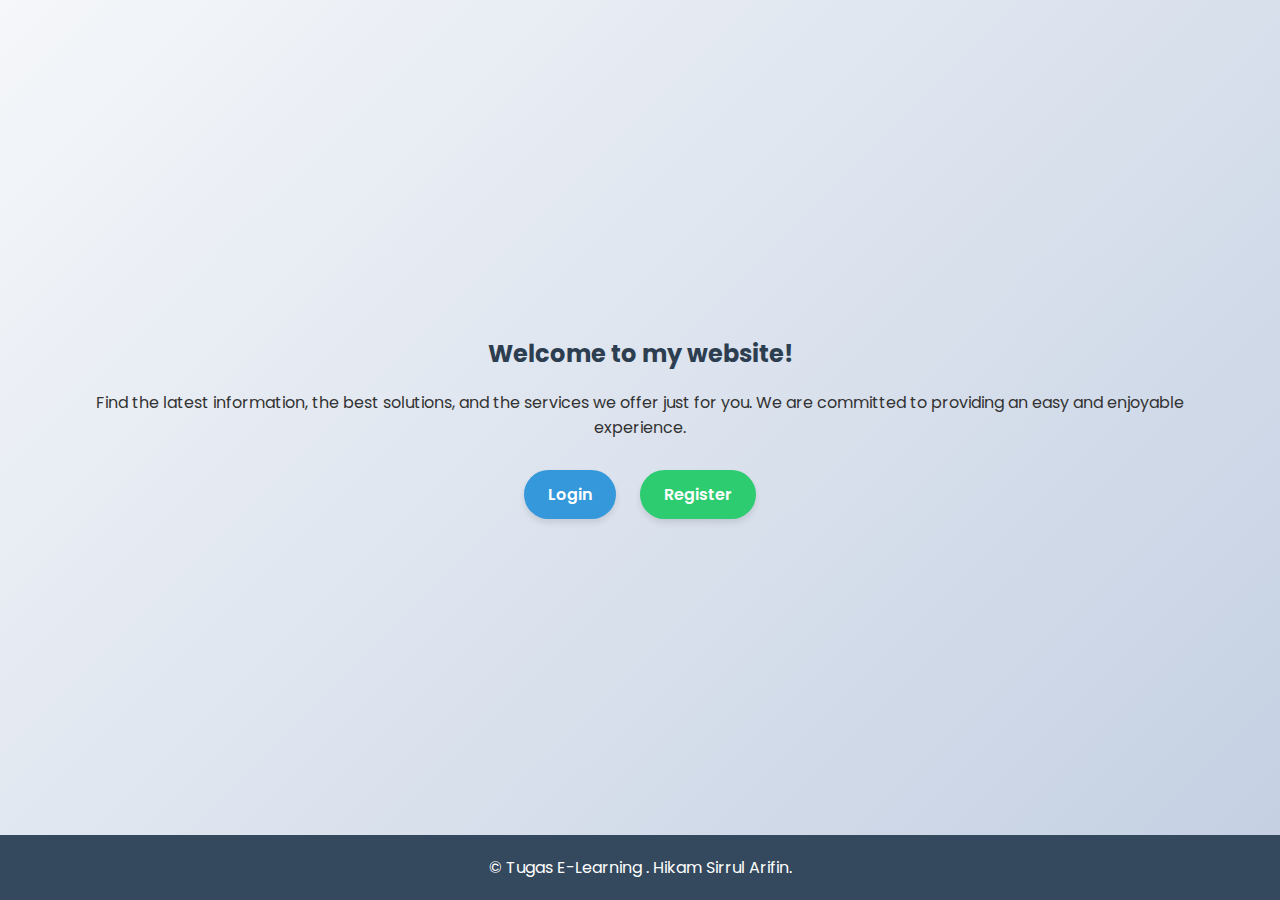
<file: index.html>
<!DOCTYPE html>
<html lang="en">
<head>
    <meta charset="UTF-8">
    <meta name="viewport" content="width=device-width, initial-scale=1.0">
    <title>Welcome - E-Learning Platform</title>
    <link href="https://fonts.googleapis.com/css2?family=Poppins:wght@300;400;600;700&display=swap" rel="stylesheet">
    <link rel="stylesheet" href="style.css">
</head>
<body>

    <main class="welcome-section">
        <div class="container">
            <h2>Welcome to my website!</h2>
            <p>Find the latest information, the best solutions, and the services we offer just for you. We are committed to providing an easy and enjoyable experience.</p>
            <div class="cta-buttons">
                <a href="login.html" class="btn btn-primary">Login</a>
                <a href="register.html" class="btn btn-secondary">Register</a>
            </div>
        </div>
    </main>

    <footer>
        <div class="footer">
            &copy; Tugas E-Learning . Hikam Sirrul Arifin.
        </div>
    </footer>
</body>
</html>
</file>
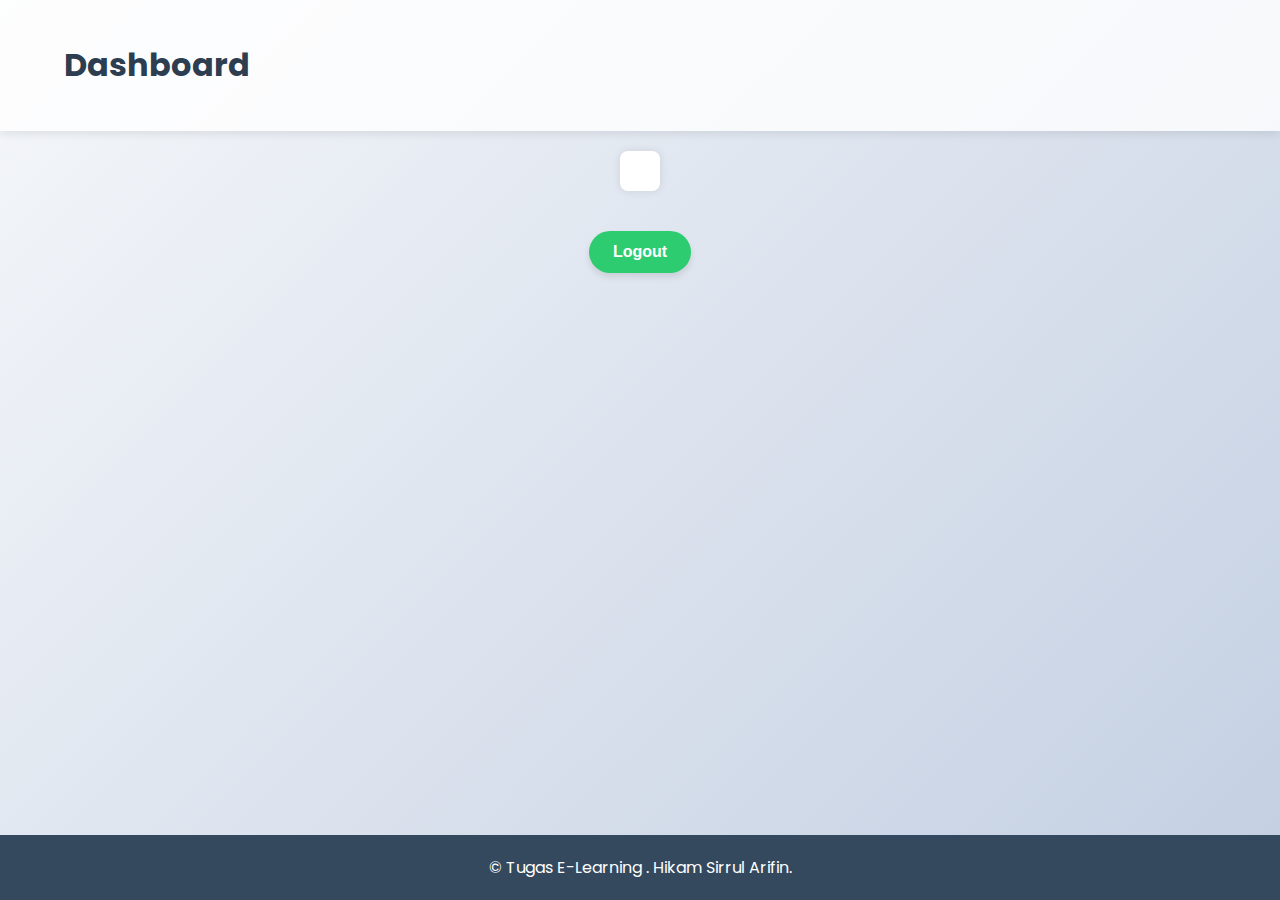
<file: dashboard.html>
<!DOCTYPE html>
<html lang="en">
<head>
    <meta charset="UTF-8">
    <meta name="viewport" content="width=device-width, initial-scale=1.0">
    <title>Dashboard - E-Learning Platform</title>
    <link href="https://fonts.googleapis.com/css2?family=Poppins:wght@300;400;700&display=swap" rel="stylesheet">
    <link rel="stylesheet" href="https://cdnjs.cloudflare.com/ajax/libs/font-awesome/5.15.3/css/all.min.css">
    <link rel="stylesheet" href="style.css">
</head>
<body>
    <header>
        <div class="container">
            <h1>Dashboard</h1>
        </div>
    </header>
    <main class="container">
        <div class="main-content">
            <div id="userInfo">
            </div>
            <div class="logout-container">
                <button onclick="logout()" class="btn btn-secondary">Logout</button>
            </div>
        </div>
    </main>
    <footer>
        <div class="footer">
            &copy; Tugas E-Learning . Hikam Sirrul Arifin.
        </div>
    </footer>
    <script src="script.js"></script>
</body>
</html>
</file>
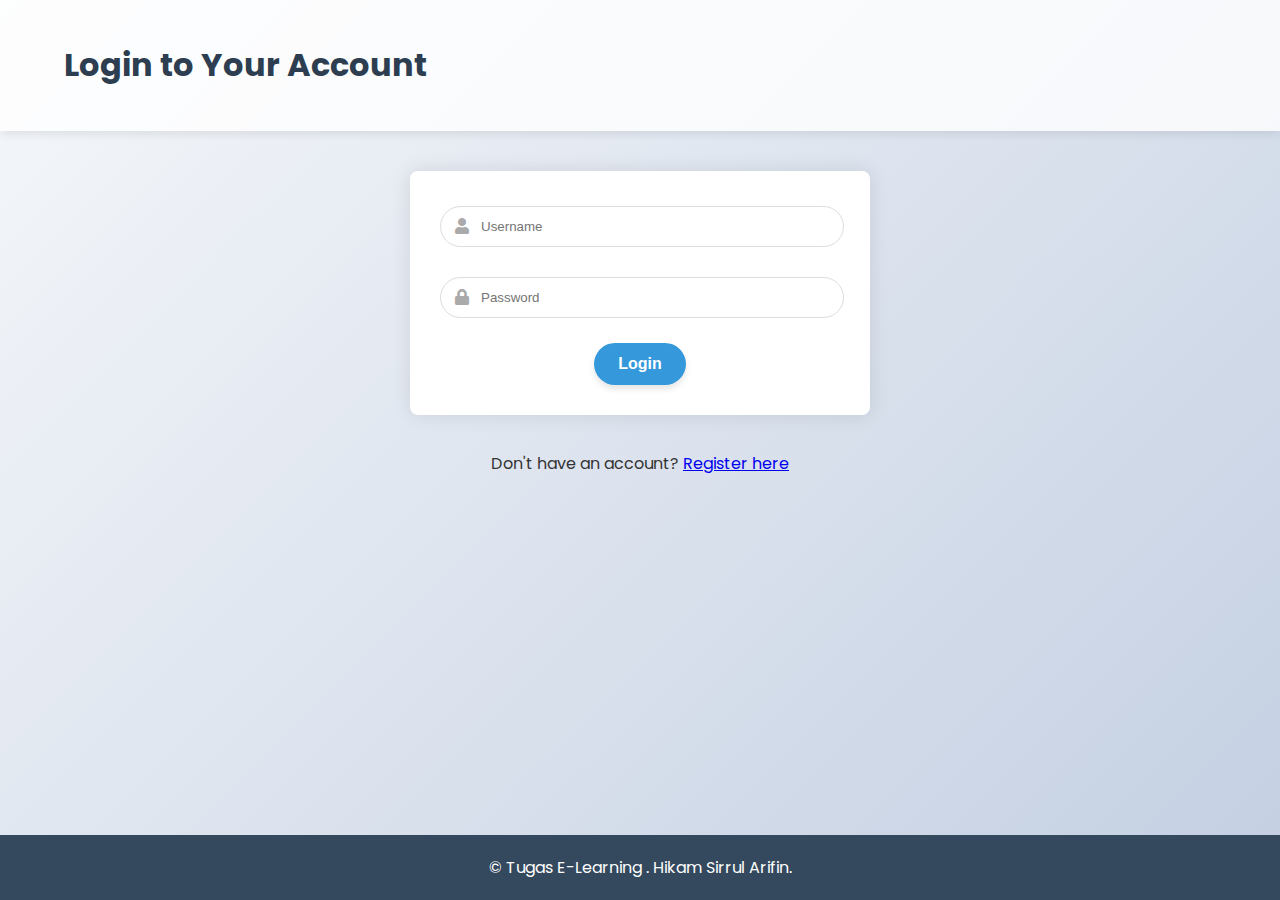
<file: login.html>
<!DOCTYPE html>
<html lang="en">
<head>
    <meta charset="UTF-8">
    <meta name="viewport" content="width=device-width, initial-scale=1.0">
    <title>Login - E-Learning Platform</title>
    <link href="https://fonts.googleapis.com/css2?family=Poppins:wght@300;400;700&display=swap" rel="stylesheet">
    <link rel="stylesheet" href="https://cdnjs.cloudflare.com/ajax/libs/font-awesome/5.15.3/css/all.min.css">
    <link rel="stylesheet" href="style.css">
</head>
<body>
    <header>
        <div class="container">
            <h1>Login to Your Account</h1>
        </div>
    </header>
    <main class="container">
        <div class="main-content">
            <form id="loginForm">
                <div class="input-group">
                    <i class="fas fa-user"></i>
                    <input type="text" id="username" placeholder="Username" required>
                </div>
                <div class="input-group">
                    <i class="fas fa-lock"></i>
                    <input type="password" id="password" placeholder="Password" required>
                </div>
                <button type="submit" class="btn btn-primary">Login</button>
            </form>
            <p>Don't have an account? <a href="register.html">Register here</a></p>
        </div>
    </main>
    <footer>
        <div class="footer">
            &copy; Tugas E-Learning . Hikam Sirrul Arifin.
        </div>
    </footer>
    <script src="script.js"></script>
</body>
</html>
</file>
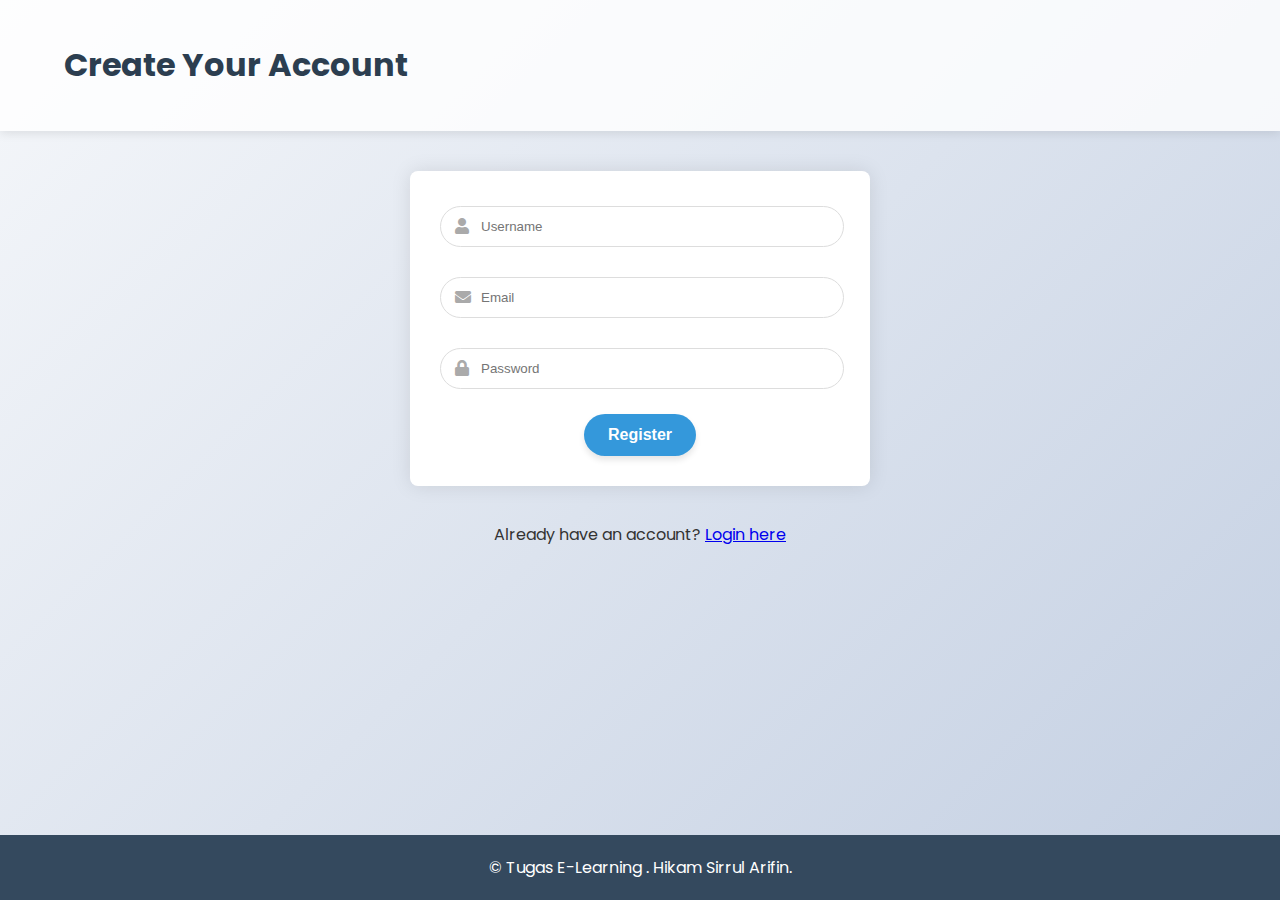
<file: register.html>
<!DOCTYPE html>
<html lang="en">
<head>
    <meta charset="UTF-8">
    <meta name="viewport" content="width=device-width, initial-scale=1.0">
    <title>Register - E-Learning Platform</title>
    <link href="https://fonts.googleapis.com/css2?family=Poppins:wght@300;400;700&display=swap" rel="stylesheet">
    <link rel="stylesheet" href="https://cdnjs.cloudflare.com/ajax/libs/font-awesome/5.15.3/css/all.min.css">
    <link rel="stylesheet" href="style.css">
</head>
<body>
    <header>
        <div class="container">
            <h1>Create Your Account</h1>
        </div>
    </header>
    <main class="container">
        <div class="main-content">
            <form id="registerForm">
                <div class="input-group">
                    <i class="fas fa-user"></i>
                    <input type="text" id="regUsername" placeholder="Username" required>
                </div>
                <div class="input-group">
                    <i class="fas fa-envelope"></i>
                    <input type="email" id="regEmail" placeholder="Email" required>
                </div>
                <div class="input-group">
                    <i class="fas fa-lock"></i>
                    <input type="password" id="regPassword" placeholder="Password" required>
                </div>
                <button type="submit" class="btn btn-primary">Register</button>
            </form>
            <p>Already have an account? <a href="login.html">Login here</a></p>
        </div>
    </main>
    <footer>
        <div class="footer">
            &copy; Tugas E-Learning . Hikam Sirrul Arifin.
        </div>
    </footer>
    <script src="script.js"></script>
</body>
</html>
</file>
<file: style.css>
/* style.css */
@keyframes fadeIn {
    from { opacity: 0; transform: translateY(-20px); }
    to { opacity: 1; transform: translateY(0); }
}

@keyframes pulse {
    0% { transform: scale(1); }
    50% { transform: scale(1.05); }
    100% { transform: scale(1); }
}

body {
    font-family: 'Poppins', sans-serif;
    background: linear-gradient(135deg, #f5f7fa 0%, #c3cfe2 100%);
    color: #333;
    display: flex;
    flex-direction: column;
    min-height: 100vh;
    margin: 0;
    padding: 0;
}

.container {
    width: 90%;
    max-width: 1200px;
    margin: 0 auto;
    padding: 20px;
}

header {
    background: rgba(255, 255, 255, 0.8);
    box-shadow: 0 2px 10px rgba(0,0,0,0.1);
    animation: fadeIn 0.8s ease-out;
}

h1, h2 {
    color: #2c3e50;
}

.welcome-section, .main-content {
    flex: 1;
    display: flex;
    flex-direction: column;
    justify-content: center;
    align-items: center;
    text-align: center;
    animation: fadeIn 1s ease-out 0.5s both;
}

.cta-buttons {
    margin-top: 30px;
}

.btn {
    display: inline-block;
    padding: 12px 24px;
    border: none;
    border-radius: 25px;
    cursor: pointer;
    font-size: 16px;
    font-weight: 600;
    text-decoration: none;
    margin: 0 10px;
    transition: all 0.3s ease;
    box-shadow: 0 4px 6px rgba(0,0,0,0.1);
}

.btn-primary {
    background-color: #3498db;
    color: white;
}

.btn-secondary {
    background-color: #2ecc71;
    color: white;
}

.btn:hover {
    transform: translateY(-3px);
    box-shadow: 0 6px 8px rgba(0,0,0,0.15);
}

.btn:active {
    transform: translateY(-1px);
}

html, body {
    height: 100%;
    margin: 0;
    padding: 0;
}

body {
    display: flex;
    flex-direction: column;
    min-height: 100vh;
}

.page-wrapper {
    display: flex;
    flex-direction: column;
    min-height: 100vh;
}

main {
    flex: 1 0 auto;
}

footer {
    flex-shrink: 0;
    background-color: #34495e;
    color: white;
    padding: 20px 0;
    text-align: center;
}

form {
    background: white;
    padding: 30px;
    border-radius: 8px;
    box-shadow: 0 0 20px rgba(0,0,0,0.1);
    width: 100%;
    max-width: 400px;
    margin: 20px auto;
    animation: fadeIn 0.8s ease-out;
}

.input-group {
    position: relative;
    margin-bottom: 20px;
    margin-inline: 50px;
    margin-left: auto;
    margin-top: auto;
}

.input-group i {
    position: absolute;
    left: 15px;
    top: 50%;
    transform: translateY(-50%);
    color: #aaa;
}

input[type="text"], input[type="email"], input[type="password"] {
    width: 100%;
    padding: 12px;
    margin: 5px 0;
    border: 1px solid #ddd;
    border-radius: 90px;
    transition: border-color 0.3s ease;
    padding-left: 40px; /* Padding untuk ikon */
}

input[type="text"]:focus, input[type="email"]:focus, input[type="password"]:focus {
    border-color: #3498db;
    outline: none;
}

#userInfo {
    background: white;
    padding: 20px;
    border-radius: 8px;
    box-shadow: 0 0 10px rgba(0,0,0,0.1);
    margin-bottom: 20px;
    animation: pulse 2s infinite;
}

.logout-container {
    margin-top: 20px;
}
</file>
